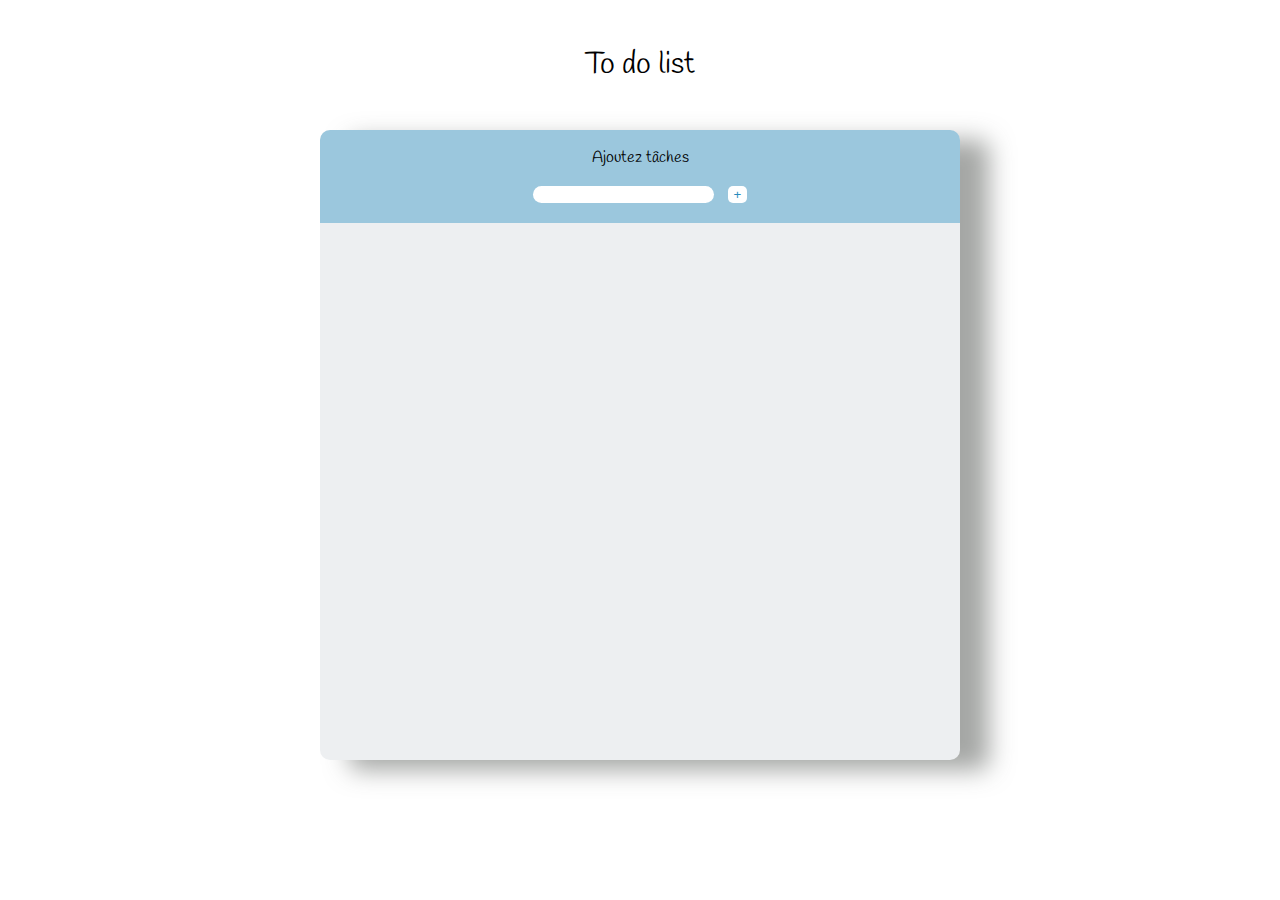
<file: index.html>
<!DOCTYPE html>
<html lang="en">

<head>
    <meta charset="UTF-8">
    <meta name="viewport" content="width=device-width, initial-scale=1.0">
    <title>To do list</title>
    <link rel="stylesheet" href="style.css">
    <script src="assets/script.js"></script>
    
</head>

<body>
    <h1>To do list</h1>
    <section class="content">
        <div class="head">
        <label for="task" class="content__text"> Ajoutez tâches</label>
        <form class="content__form">
            <input type="text" name="task" id="taskId" required minlength="3" maxlength="50" size="20">
            <button class="content__form--button">+</button>
        </form>
    </div>
        <ul class="list"></ul>
    </section>

</body>

</html>
</file>
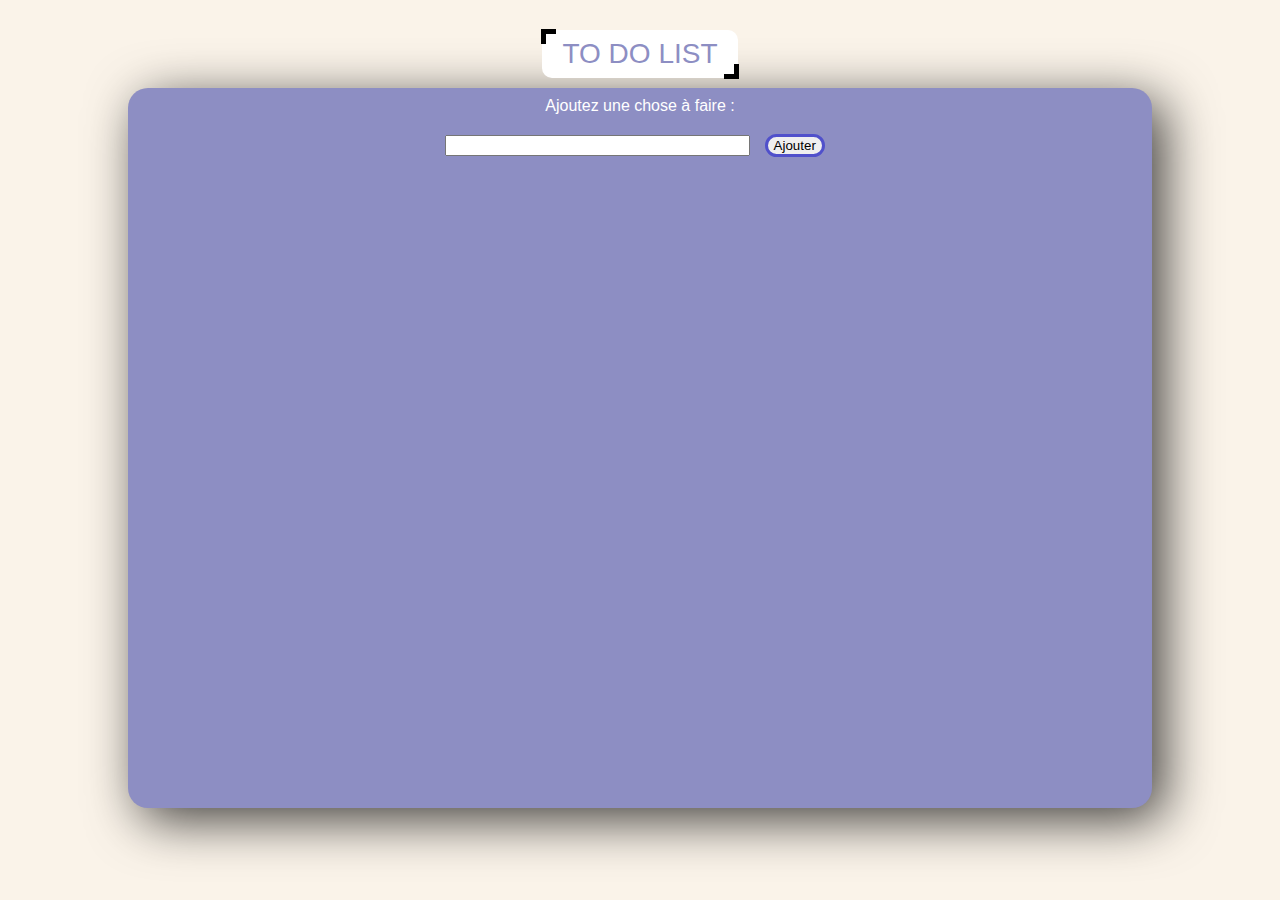
<file: todolist/index.html>
<!DOCTYPE html>
<html lang="en">

<head>
    <meta charset="UTF-8">
    <meta name="viewport" content="width=device-width, initial-scale=1.0">
    <title>To do list</title>
    <link rel="stylesheet" href="style.css">
    <script src="assets/script.js"></script>
</head>

<body>
    <header>
        <h1>TO DO LIST</h1>
    </header>
    <section class="content">

        <label for="content__toDo" class="textToDo ">Ajoutez une chose à faire : </label>
        <form id="content__toDo__Form">
            <div class="content__send">
                <input type="text" id="toDo" name="toDo" required minlength="4" maxlength="50" size="35" />
                <button type="submit">Ajouter</button>
            </div>
        </form>
        <ul class="list">

        </ul>
    </section>
</body>

</html>
</file>
<file: style.css>
@import url("https://fonts.googleapis.com/css2?family=Handlee&display=swap");
html, body, div, span, applet, object, iframe,
h1, h2, h3, h4, h5, h6, p, blockquote, pre,
a, abbr, acronym, address, big, cite, code,
del, dfn, em, img, ins, kbd, q, s, samp,
small, strike, strong, sub, sup, tt, var,
b, u, i, center,
dl, dt, dd, ol, ul, li,
fieldset, form, label, legend,
table, caption, tbody, tfoot, thead, tr, th, td,
article, aside, canvas, details, embed,
figure, figcaption, footer, header, hgroup,
menu, nav, output, ruby, section, summary,
time, mark, audio, video {
  margin: 0;
  padding: 0;
  border: 0;
  font-size: 100%;
  font: inherit;
  vertical-align: baseline;
}

/* HTML5 display-role reset for older browsers */
article, aside, details, figcaption, figure,
footer, header, hgroup, menu, nav, section {
  display: block;
}

body {
  line-height: 1;
}

ol, ul {
  list-style: none;
}

blockquote, q {
  quotes: none;
}

blockquote:before, blockquote:after,
q:before, q:after {
  content: "";
  content: none;
}

table {
  border-collapse: collapse;
  border-spacing: 0;
}

html, body, div, span, applet, object, iframe,
h1, h2, h3, h4, h5, h6, p, blockquote, pre,
a, abbr, acronym, address, big, cite, code,
del, dfn, em, img, ins, kbd, q, s, samp,
small, strike, strong, sub, sup, tt, var,
b, u, i, center,
dl, dt, dd, ol, ul, li,
fieldset, form, label, legend,
table, caption, tbody, tfoot, thead, tr, th, td,
article, aside, canvas, details, embed,
figure, figcaption, footer, header, hgroup,
menu, nav, output, ruby, section, summary,
time, mark, audio, video {
  margin: 0;
  padding: 0;
  border: 0;
  font-size: 100%;
  font: inherit;
  vertical-align: baseline;
}

/* HTML5 display-role reset for older browsers */
article, aside, details, figcaption, figure,
footer, header, hgroup, menu, nav, section {
  display: block;
}

body {
  line-height: 1;
}

ol, ul {
  list-style: none;
}

blockquote, q {
  quotes: none;
}

blockquote:before, blockquote:after,
q:before, q:after {
  content: "";
  content: none;
}

table {
  border-collapse: collapse;
  border-spacing: 0;
}

@keyframes shake {
  100% {
    transform: translateX(0);
  }
  90% {
    transform: translateX(-5px);
  }
  50% {
    transform: translateX(5px);
  }
}
body {
  display: flex;
  flex-direction: column;
  justify-content: center;
  align-items: center;
  font-family: "Handlee", cursive;
}

.content {
  background-color: rgb(237, 239, 241);
  width: 50vw;
  height: 70vh;
  display: flex;
  flex-direction: column;
  align-items: center;
  color: rgb(0, 0, 0);
  border-radius: 10px;
  overflow-y: auto;
  overflow-x: hidden;
  box-shadow: 29px 10px 25px 0px rgba(76, 79, 76, 0.5);
}
@media screen and (max-width: 375px) {
  .content {
    width: 80vw;
    height: 80vh;
  }
}
.content__form {
  margin-top: 10px;
}
.content__form--button {
  margin-left: 10px;
}
.content #taskId {
  border-radius: 30px;
  border: none;
}

.checkbox {
  background-color: black;
}

.content__form--button {
  margin-top: 10px;
}

button {
  background-color: rgb(255, 255, 255);
  border: none;
  border-radius: 5px;
  transition: 1.5s ease;
  color: rgb(40, 139, 189);
}
button:hover {
  transform: scale(1.3);
  box-shadow: 5px 5px 5px 0px rgba(0, 0, 0, 0.5);
}

li {
  margin: 10px;
  background-color: rgb(216, 207, 255);
  border-radius: 10px;
  margin: 4px;
  padding: 10px;
  display: flex;
  flex-direction: row;
  justify-content: space-between;
  width: 45vw;
}
@media screen and (max-width: 375px) {
  li {
    width: 70vw;
  }
}
li:active {
  animation: shake 0.5s;
}

.complet {
  text-decoration: line-through;
  color: grey;
  background-color: rgb(166, 148, 245);
}

.head {
  text-align: center;
  border-radius: 50px;
  width: 100%;
  background-color: rgba(90, 167, 205, 0.557);
  border-radius: 10px 10px 0 0;
  padding: 20px;
}

h1 {
  margin: 50px;
  font-size: 30px;
}/*# sourceMappingURL=style.css.map */
</file>
<file: todolist/style.css>
html, body, div, span, applet, object, iframe,
h1, h2, h3, h4, h5, h6, p, blockquote, pre,
a, abbr, acronym, address, big, cite, code,
del, dfn, em, img, ins, kbd, q, s, samp,
small, strike, strong, sub, sup, tt, var,
b, u, i, center,
dl, dt, dd, ol, ul, li,
fieldset, form, label, legend,
table, caption, tbody, tfoot, thead, tr, th, td,
article, aside, canvas, details, embed,
figure, figcaption, footer, header, hgroup,
menu, nav, output, ruby, section, summary,
time, mark, audio, video {
  margin: 0;
  padding: 0;
  border: 0;
  font-size: 100%;
  font: inherit;
  vertical-align: baseline;
}

/* HTML5 display-role reset for older browsers */
article, aside, details, figcaption, figure,
footer, header, hgroup, menu, nav, section {
  display: block;
}

body {
  line-height: 1;
}

ol, ul {
  list-style: none;
}

blockquote, q {
  quotes: none;
}

blockquote:before, blockquote:after,
q:before, q:after {
  content: "";
  content: none;
}

table {
  border-collapse: collapse;
  border-spacing: 0;
}

body {
  background-color: rgb(250, 243, 233);
  display: flex;
  flex-direction: column;
  justify-content: center;
  align-items: center;
  padding-top: 20px;
  font-family: "Trebuchet MS", "Lucida Sans Unicode", "Lucida Grande", "Lucida Sans", Arial, sans-serif;
  color: #8d8ec3;
}

h1 {
  margin: 10px;
  font-size: 30px;
  cursor: pointer;
  position: relative;
  padding: 10px 20px;
  background: white;
  font-size: 28px;
  border-top-right-radius: 10px;
  border-bottom-left-radius: 10px;
  transition: all 1s;
}
h1:after, h1:before {
  content: " ";
  width: 10px;
  height: 10px;
  position: absolute;
  border: 0px solid #fff;
  transition: all 1s;
}
h1:after {
  top: -1px;
  left: -1px;
  border-top: 5px solid black;
  border-left: 5px solid black;
}
h1:before {
  bottom: -1px;
  right: -1px;
  border-bottom: 5px solid black;
  border-right: 5px solid black;
}
h1:hover {
  border-top-right-radius: 0px;
  border-bottom-left-radius: 0px;
}
h1:hover:before, h1:hover:after {
  width: 100%;
  height: 100%;
}

.content {
  background-color: #8d8ec3;
  width: 80vw;
  height: 80vh;
  border-radius: 20px;
  display: flex;
  flex-direction: column;
  align-items: center;
  color: white;
  box-shadow: 12px 12px 52px 0px rgba(0, 0, 0, 0.75);
}

.textToDo {
  margin: 10px;
}

li {
  background-color: #6b6dc9;
  text-align: center;
  border-radius: 30px;
  margin: 10px;
}

.completed {
  color: rgb(150, 144, 144);
  text-decoration: line-through;
}

.delete-button {
  border: none;
  border-radius: 15px;
  margin: 10px;
  color: #000000;
  border: rgb(80, 80, 203) solid 3px;
  transition: 0.5s ease;
}
.delete-button:hover {
  transform: scale(1.2);
  box-shadow: 5px 5px 15px 0px rgba(0, 0, 0, 0.1);
}

button {
  border: none;
  border-radius: 15px;
  margin: 10px;
  color: #000000;
  border: rgb(80, 80, 203) solid 3px;
  transition: 0.5s ease;
}
button:hover {
  transform: scale(1.2);
  box-shadow: 5px 5px 15px 0px rgba(0, 0, 0, 0.1);
}

.list {
  overflow-y: auto;
  color: #FFF;
  transition: all 0.3s;
  position: relative;
}

.list span {
  transition: all 0.3s;
}

.list::before {
  content: "";
  position: absolute;
  bottom: 0;
  left: 0;
  width: 100%;
  height: 100%;
  z-index: 1;
  opacity: 0;
  transition: all 0.3s;
  border-top-width: 1px;
  border-bottom-width: 1px;
  border-top-style: solid;
  border-bottom-style: solid;
  border-top-color: rgba(255, 255, 255, 0.5);
  border-bottom-color: rgba(255, 255, 255, 0.5);
  transform: scale(0.1, 1);
}

.list:hover span {
  letter-spacing: 2px;
}

.list:hover::before {
  opacity: 1;
  transform: scale(1, 1);
}

.list::after {
  content: "";
  position: absolute;
  bottom: 0;
  left: 0;
  width: 100%;
  height: 100%;
  z-index: 1;
  transition: all 0.3s;
}

.list:hover::after {
  opacity: 0;
  transform: scale(0.1, 1);
}/*# sourceMappingURL=style.css.map */
</file>
